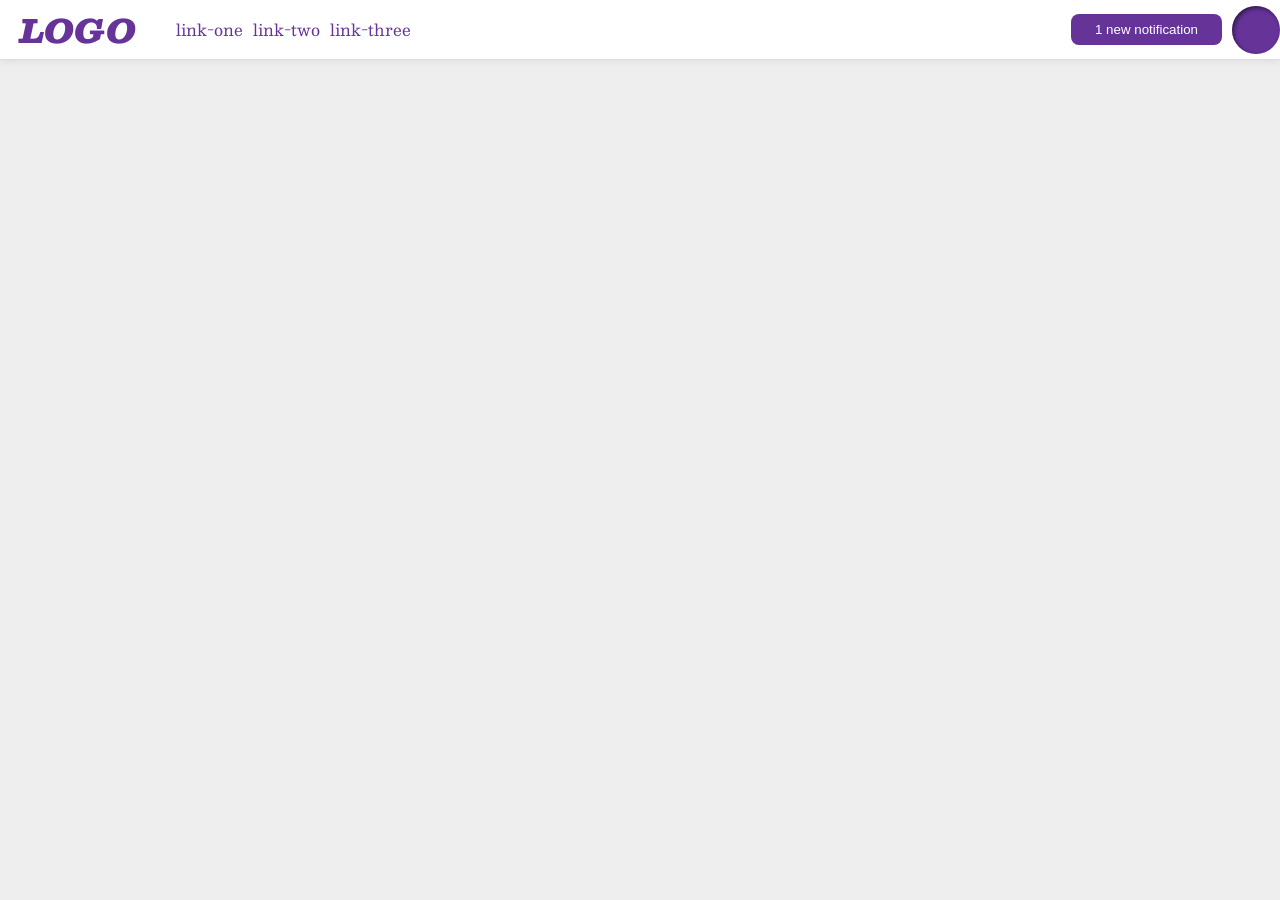
<file: foundations/flex/03-flex-header-2/index.html>
<!DOCTYPE html>
<html lang="en">
  <head>
    <meta charset="UTF-8">
    <meta http-equiv="X-UA-Compatible" content="IE=edge">
    <meta name="viewport" content="width=device-width, initial-scale=1.0">
    <title>Flex Header 2</title>
    <link rel="stylesheet" href="style.css">
  </head>
  <body>
    <div class="header">
      <div class="logo_container">
        <div class="logo">
          LOGO
        </div>
      </div>
      <ul class="links right-side">
        <li><a href="https://google.com">link-one</a></li>
        <li><a href="https://google.com">link-two</a></li>
        <li><a href="https://google.com">link-three</a></li>
      </ul>
      <button class="notifications">
        1 new notification
      </button>
      <div class="profile-image"></div>
    </div>
  </body>
</html>
</file>
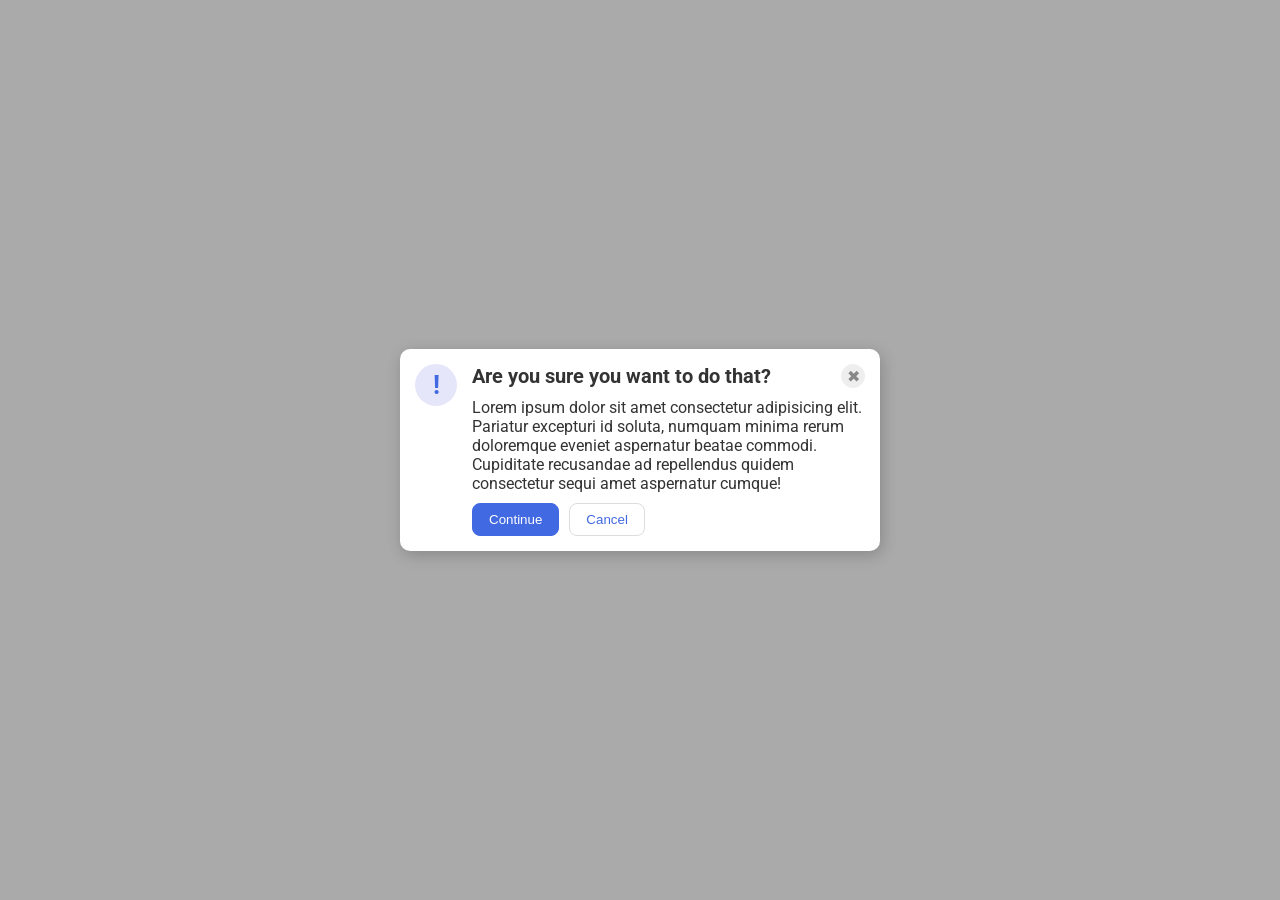
<file: foundations/flex/05-flex-modal/index.html>
<!DOCTYPE html>
<html lang="en">
  <head>
    <meta charset="UTF-8">
    <meta http-equiv="X-UA-Compatible" content="IE=edge">
    <meta name="viewport" content="width=device-width, initial-scale=1.0">
    <link rel="stylesheet" href="style.css">
    <title>Modal</title>
  </head>
  <body>
    <div class="modal">
      <div class="container">
        <div class="icon_container">
          <div class="icon">!</div>
        </div>
        <div class="content">
          <div class="heading">
            <div class="header"><strong>Are you sure you want to do that?</strong></div>
            <button class="close-button">✖</button>
          </div>
          <div class="footing_content">
            <div class="text">Lorem ipsum dolor sit amet consectetur adipisicing elit. Pariatur excepturi id soluta, numquam minima rerum doloremque eveniet aspernatur beatae commodi. Cupiditate recusandae ad repellendus quidem consectetur sequi amet aspernatur cumque!</div>
            <button class="continue">Continue</button>
            <button class="cancel">Cancel</button>
          </div>
        </div>
      </div>
    </div>
  </body>
</html>
</file>
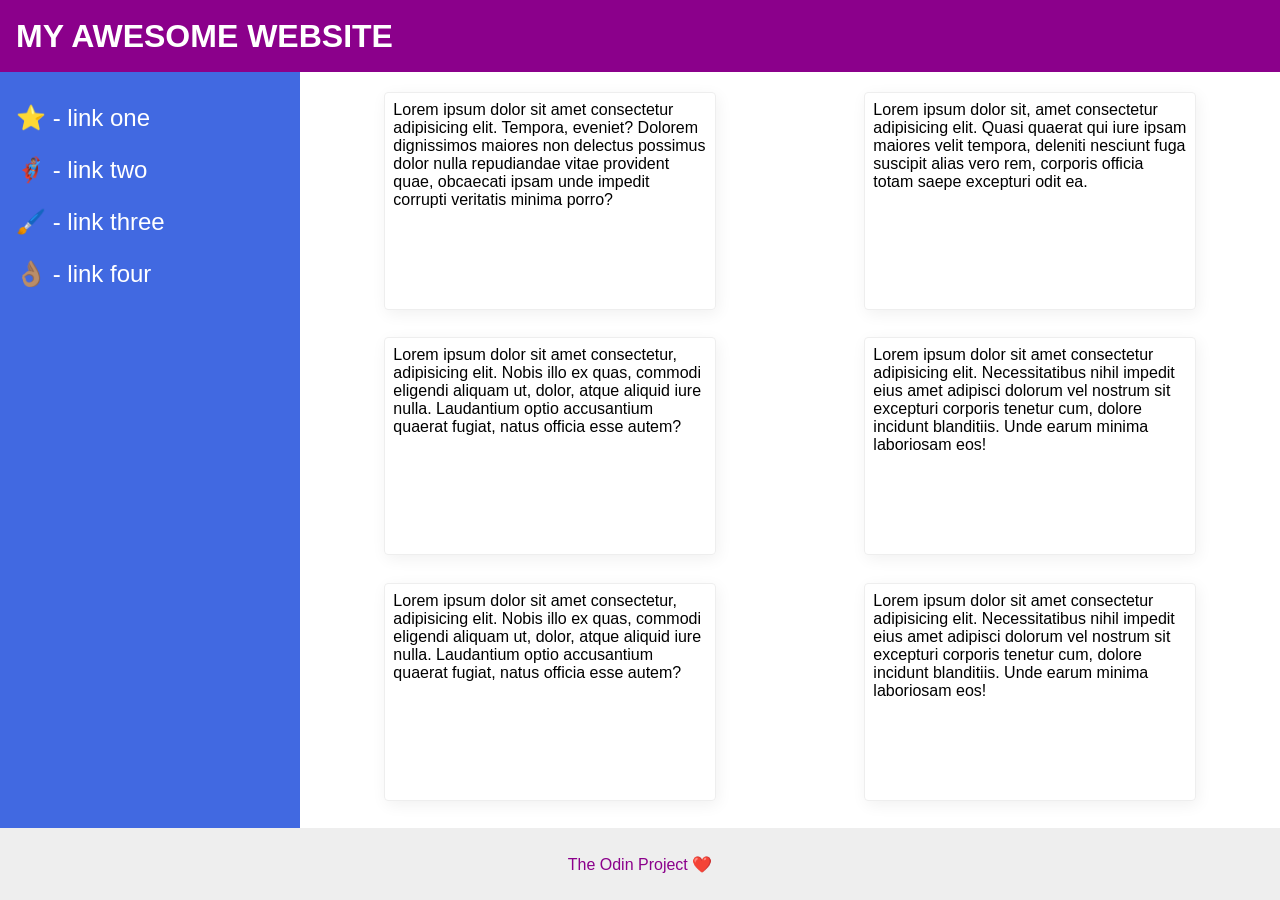
<file: foundations/flex/07-flex-layout-2/index.html>
<!DOCTYPE html>
<html lang="en">
  <head>
    <meta charset="UTF-8">
    <meta http-equiv="X-UA-Compatible" content="IE=edge">
    <meta name="viewport" content="width=device-width, initial-scale=1.0">
    <title>The Holy Grail</title>
    <link rel="stylesheet" href="style.css">
  </head>
  <body>
    <div class="header">
      MY AWESOME WEBSITE
    </div>
    <div class="content">
      <div class="sidebar">
        <ul>
          <li><a href="#">⭐ - link one</a></li>
          <li><a href="#">🦸🏽‍♂️ - link two</a></li>
          <li><a href="#">🖌️ - link three</a></li>
          <li><a href="#">👌🏽 - link four</a></li>
        </ul>
      </div>
      <div class="content-cards">
        <div class="card">Lorem ipsum dolor sit amet consectetur adipisicing elit. Tempora, eveniet? Dolorem dignissimos maiores non delectus possimus dolor nulla repudiandae vitae provident quae, obcaecati ipsam unde impedit corrupti veritatis minima porro?</div>
        <div class="card">Lorem ipsum dolor sit, amet consectetur adipisicing elit. Quasi quaerat qui iure ipsam maiores velit tempora, deleniti nesciunt fuga suscipit alias vero rem, corporis officia totam saepe excepturi odit ea.</div>
        <div class="card">Lorem ipsum dolor sit amet consectetur, adipisicing elit. Nobis illo ex quas, commodi eligendi aliquam ut, dolor, atque aliquid iure nulla. Laudantium optio accusantium quaerat fugiat, natus officia esse autem?</div>
        <div class="card">Lorem ipsum dolor sit amet consectetur adipisicing elit. Necessitatibus nihil impedit eius amet adipisci dolorum vel nostrum sit excepturi corporis tenetur cum, dolore incidunt blanditiis. Unde earum minima laboriosam eos!</div>
        <div class="card">Lorem ipsum dolor sit amet consectetur, adipisicing elit. Nobis illo ex quas, commodi eligendi aliquam ut, dolor, atque aliquid iure nulla. Laudantium optio accusantium quaerat fugiat, natus officia esse autem?</div>
        <div class="card">Lorem ipsum dolor sit amet consectetur adipisicing elit. Necessitatibus nihil impedit eius amet adipisci dolorum vel nostrum sit excepturi corporis tenetur cum, dolore incidunt blanditiis. Unde earum minima laboriosam eos!</div>
      </div>
    </div>
    
    <div class="footer">
      The Odin Project ❤️
    </div>
  </body>
</html>
</file>
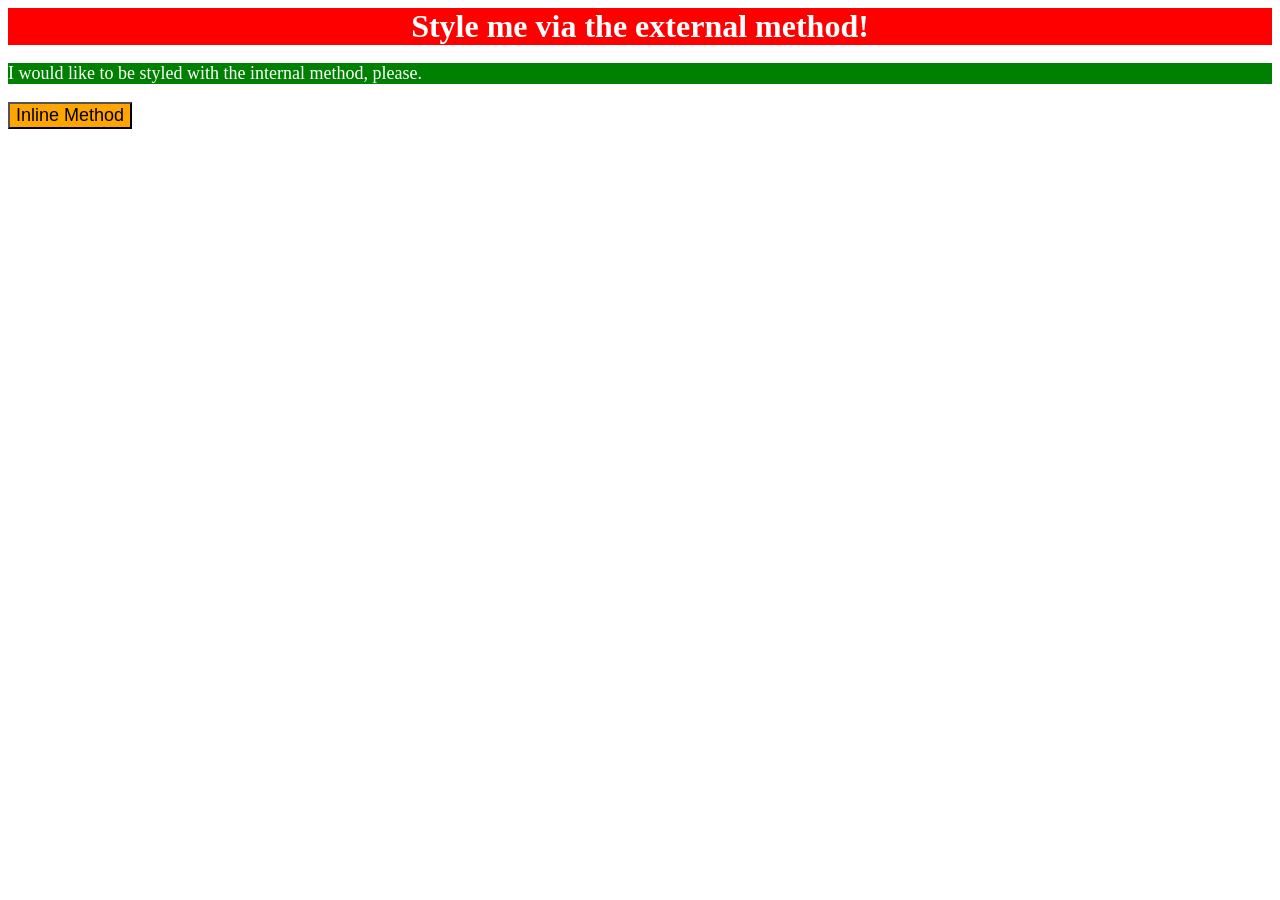
<file: foundations/intro-to-css/01-css-methods/index.html>
<!DOCTYPE html>
<html lang="en">
  <head>
    <link rel="stylesheet" href="styles.css">
    <meta charset="UTF-8">
    <meta http-equiv="X-UA-Compatible" content="IE=edge">
    <meta name="viewport" content="width=device-width, initial-scale=1.0">
    <title>Methods for Adding CSS</title>
    <style>
      p {
        background-color: green;
        color: white;
        font-size: 18px;
      }
    </style>
  </head>
  <body>
    <div>Style me via the external method!</div>
    <p>I would like to be styled with the internal method, please.</p>
    <button style="background-color: orange; font-size: 18px;">Inline Method</button>
  </body>
</html>
</file>
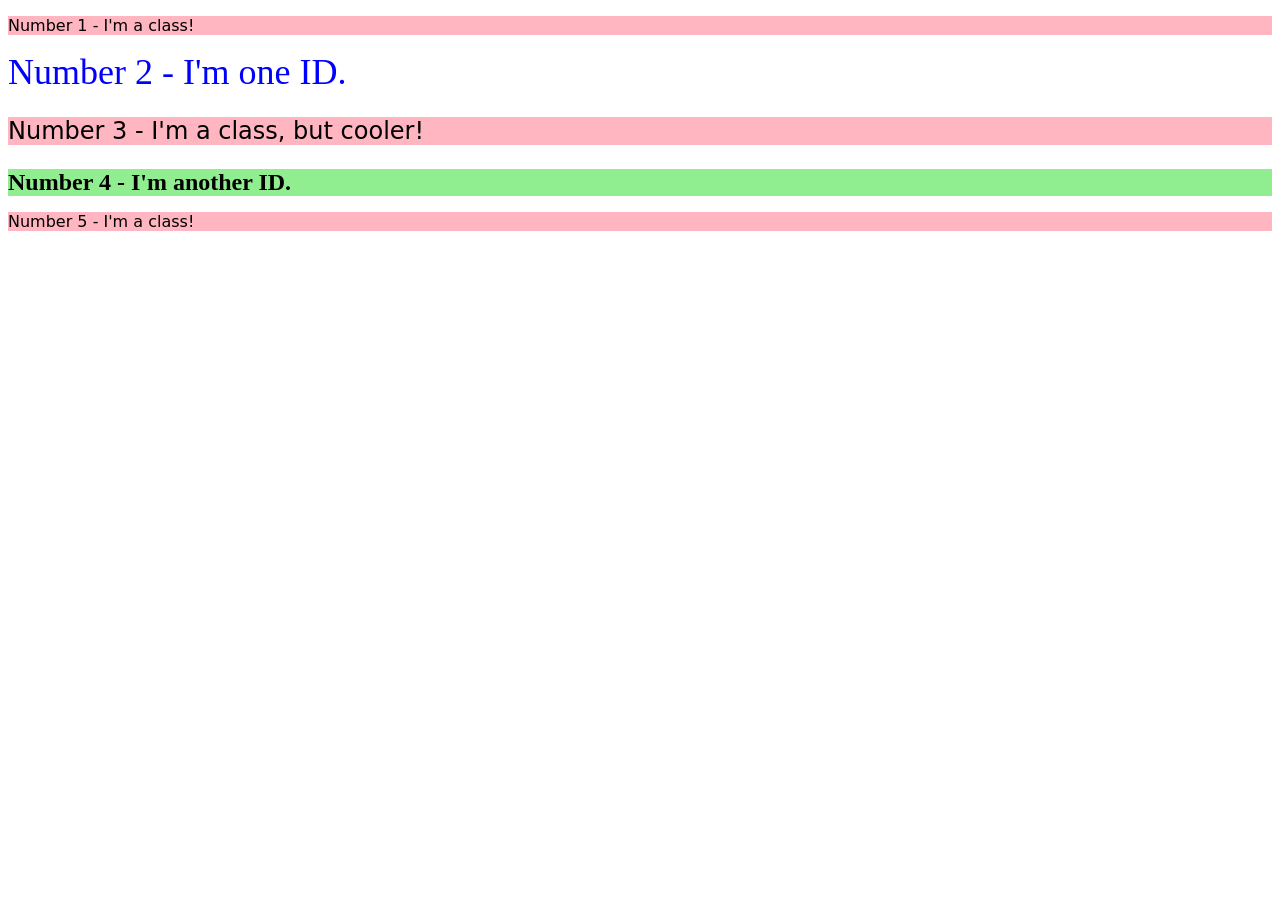
<file: foundations/intro-to-css/02-class-id-selectors/index.html>
<!DOCTYPE html>
<html lang="en">
  <head>
    <meta charset="UTF-8">
    <meta http-equiv="X-UA-Compatible" content="IE=edge">
    <meta name="viewport" content="width=device-width, initial-scale=1.0">
    <title>Class and ID Selectors</title>
    <link rel="stylesheet" href="style.css">
  </head>
  <body>
    <p class="odd">Number 1 - I'm a class!</p>
    <div id="num2">Number 2 - I'm one ID.</div>
    <p class="odd num3">Number 3 - I'm a class, but cooler!</p>
    <div id="num4">Number 4 - I'm another ID.</div>
    <p class="odd">Number 5 - I'm a class!</p>
  </body>
</html>
</file>
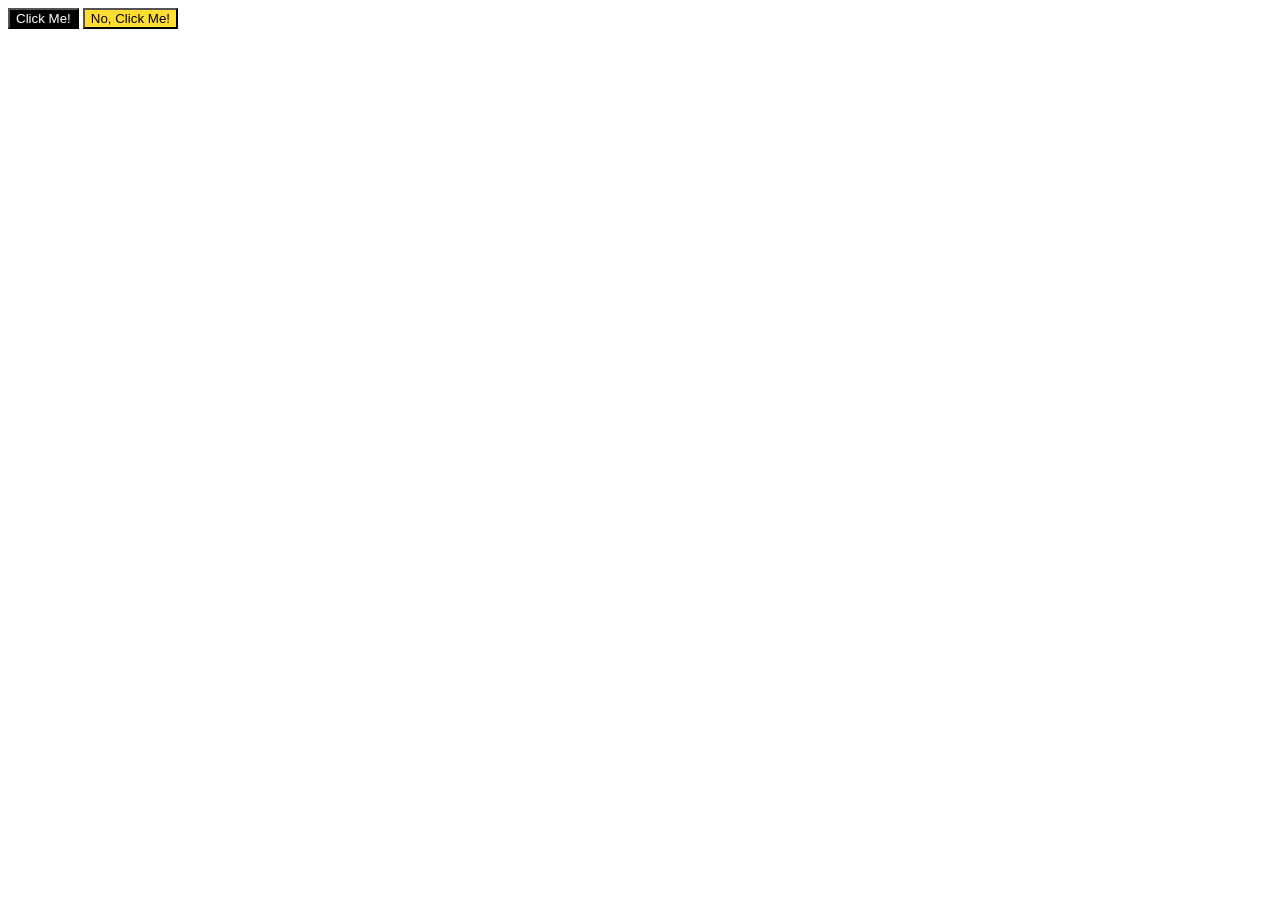
<file: foundations/intro-to-css/03-grouping-selectors/index.html>
<!DOCTYPE html>
<html lang="en">
  <head>
    <meta charset="UTF-8">
    <meta http-equiv="X-UA-Compatible" content="IE=edge">
    <meta name="viewport" content="width=device-width, initial-scale=1.0">
    <title>Grouping Selectors</title>
    <link rel="stylesheet" href="style.css">
  </head>
  <body>
    <button class="button1">Click Me!</button>
    <button class="button2">No, Click Me!</button>
  </body>
</html>
</file>
<file: foundations/flex/03-flex-header-2/style.css>
/* this is some magical font-importing.  
you'll learn about it later. */
@import url('https://fonts.googleapis.com/css2?family=Besley:ital,wght@0,400;1,900&display=swap');

body {
  margin: 0;
  background: #eee;
  font-family: Besley, serif;
}

.header {
  display: flex;
  background: white;
  border-bottom: 1px solid #ddd;
  box-shadow: 0 0 8px rgba(0,0,0,.1);
  flex-direction: row;
  align-items: center;

}

.profile-image {
  background: rebeccapurple;
  box-shadow: inset 2px 2px 4px rgba(0,0,0,.5);
  border-radius: 50%;
  width: 48px;
  height: 48px;
}

.logo {
  color: rebeccapurple;
  font-size: 32px;
  font-weight: 900;
  font-style: italic;
  margin-left: 20px;
}

button {
  border: none;
  border-radius: 8px;
  background: rebeccapurple;
  color: white;
  padding: 8px 24px;
  margin: 10px;
}

a {
  /* this removes the line under our links */
  text-decoration: none;
  color: rebeccapurple;
}

ul {
  display: flex;
  list-style-type: none;
  flex-direction: row;
  gap: 10px;
}

.right-side {
  margin-right: auto;
}
</file>
<file: foundations/flex/05-flex-modal/style.css>
@import url('https://fonts.googleapis.com/css2?family=Roboto:wght@400;700&display=swap');

html, body {
  height: 100%;
}

body {
  font-family: Roboto, sans-serif;
  margin: 0;
  background: #aaa;
  color: #333;
  /* I'll give you this one for free lol */
  display: flex;
  align-items: center;
  justify-content: center;
}

.modal {
  background: white;
  width: 480px;
  border-radius: 10px;
  box-shadow: 2px 4px 16px rgba(0,0,0,.2);
  display: flex;
}

.icon {
  color: royalblue;
  font-size: 26px;
  font-weight: 700;
  background: lavender;
  width: 42px;
  height: 42px;
  border-radius: 50%;
  display: flex;
  align-items: center;
  justify-content: center;
}

.close-button {
  background: #eee;
  border-radius: 50%;
  color: #888;
  font-weight: 400;
  font-size: 16px;
  height: 24px;
  width: 24px;
  display: flex;
  align-items: center;
  justify-content: center;
  border: 1px solid #eee;
  padding: 0;
  margin-left: auto;
}

button {
  cursor: pointer;
  padding: 8px 16px;
  border-radius: 8px;
}

button.continue {
  background: royalblue;
  border: 1px solid royalblue;
  color: white;
}

button.cancel {
  background: white;
  border: 1px solid #ddd;
  color: royalblue;
}

.container {
  padding: 15px;
  display: flex;
  gap: 15px;
}

.heading {
  display: flex;
  font-size: 20px;
  gap: 10px;
  flex-flow: row;
}

.footing_content {
  display: flex;
  flex-wrap: wrap;
  gap: 10px;
}

.icon_container {
  display: flex;
  flex-direction: column;
}

.content {
  display: flex;
  flex-flow: column;
  gap: 10px;
}
</file>
<file: foundations/flex/07-flex-layout-2/style.css>
body {
  font-family: -apple-system, BlinkMacSystemFont, 'Segoe UI', Roboto, Oxygen, Ubuntu, Cantarell, 'Open Sans', 'Helvetica Neue', sans-serif;
  margin: 0;
  min-height: 100vh;
  display: flex;
  flex-direction: column;
  flex: 1 1 auto;
}

.header {
  height: 72px;
  background: darkmagenta;
  color: white;
  display: flex;
  font-size: 32px;
  font-weight: 900;
  align-items: center;
  padding-left: 16px;
}

.footer {
  height: 72px;
  background: #eee;
  color: darkmagenta;
  display: flex;
  justify-content: center;
  align-items: center;
}

.sidebar {
  flex: 0 0 auto;
  width: 300px;
  background: royalblue;
  box-sizing: border-box;
  width: 300px;
  padding: 16px;
}

.card {
  border: 1px solid #eee;
  box-shadow: 2px 4px 16px rgba(0,0,0,.06);
  border-radius: 4px;
  flex: 0 1 33.333%;
  width: calc(33.333% -(32px / 3));
  height: 200px;
  padding: 8px;
}

.content {
  display: flex;
  flex-direction: row;
  flex: 1 1 auto;
}

.content-cards {
  display: flex;
  flex-direction: row;
  flex: 0 1 1;
  flex-wrap: wrap;
  justify-content: space-around;
  gap: 20px;
  margin: 20px;
}

ul {
  display: flex;
  flex-direction: column;
  list-style-type: none;
  padding-left: 0px;
  gap: 24px;
}

a {
  text-decoration: none;
  color: white;
  font-size: 24px;
}
</file>
<file: foundations/intro-to-css/01-css-methods/styles.css>
div {
    background-color: red;
    color: white;
    font-size: 32px;
    text-align: center;
    font-weight: bold;
}
</file>
<file: foundations/intro-to-css/02-class-id-selectors/style.css>
/* Add CSS Styling */

.odd {
    background-color: rgb(255, 182, 193);
    font-family: Verdana, "DejaVu sans", sans-serif;
}

#num2 {
    color: rgb(0, 0, 255);
    font-size: 36px;
}

.odd.num3 {
    font-size: 24px;
}

#num4 {
    background-color: rgb(144, 238, 144);
    font-size: 24px;
    font-weight: bold;
}
</file>
<file: foundations/intro-to-css/03-grouping-selectors/style.css>
/* Add CSS Styling */

.button1 {
    background-color: rgb(0, 0, 0);
    color: #ffffff;
}

.button2 {
    background-color: hsl(50 100 60);
}

.button1.button2 {
    font-size: 28px;
    font-family: Helvetica, 'Times New Roman', sans-serif;
}
</file>
